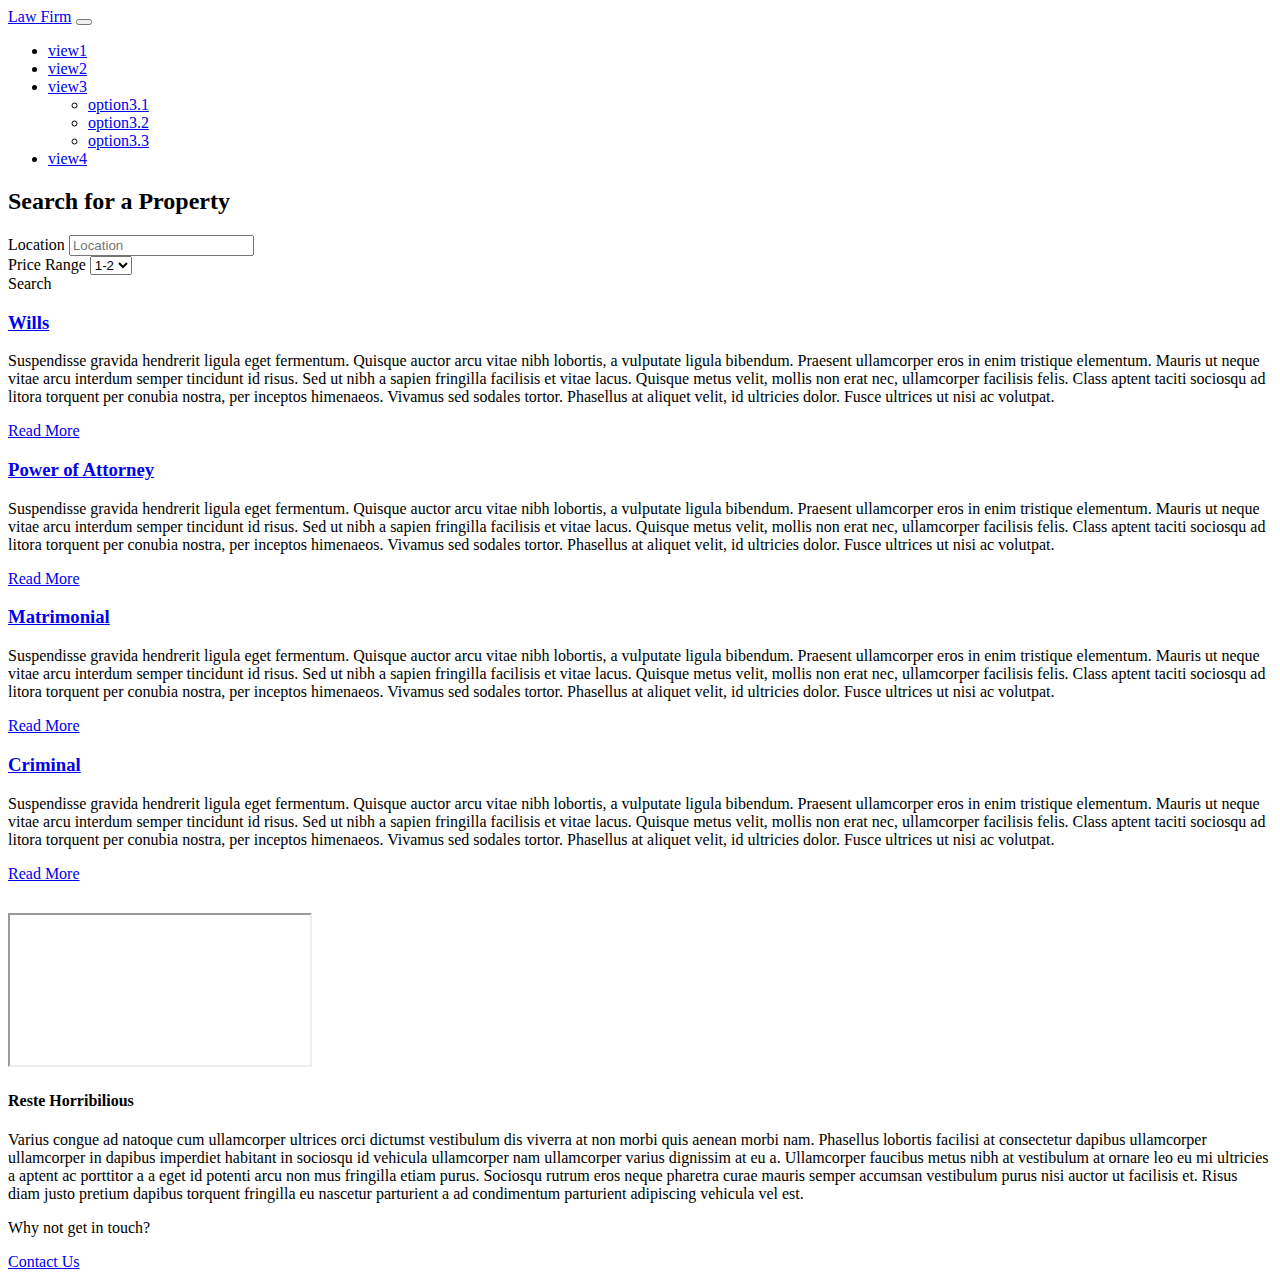
<file: bootstrap_page/index.html>
<!DOCTYPE html>
<html lang="en">
    <head>
        <meta charset="utf-8">
        <meta http-equiv="X-UA-Compatible" content="IE=edge">
        <meta name="viewport" content="width=device-width, initial-scale=1">
        <title>Video</title>

        <!-- Bootstrap -->
        <link rel="stylesheet" href="https://maxcdn.bootstrapcdn.com/bootstrap/3.3.6/css/bootstrap.min.css" integrity="sha384-1q8mTJOASx8j1Au+a5WDVnPi2lkFfwwEAa8hDDdjZlpLegxhjVME1fgjWPGmkzs7" crossorigin="anonymous">
        <link href="css/custom.css" rel="stylesheet">
    </head>
    <body>
      <div class="navbar navbar-inverse navbar-static-top">
          <div class="container">
            <a href="#" class="navbar-brand">Law Firm</a>
            <button class="navbar-toggle" data-toggle="collapse" data-target=".navHeaderCollapse">
                <span class="icon-bar"></span>
                <span class="icon-bar"></span>
                <span class="icon-bar"></span>
            </button>
            <div class="collapse navbar-collapse navHeaderCollapse">
              <ul class="nav navbar-nav navbar-right">
                    <li class="active"><a href="#">view1</a></li>
                    <li><a href="#">view2</a></li>
                    <li class="dropdown">
                        <a href="#" class="dropdown-toggle" data-toggle = "dropdown">view3 <b class="caret"></b></a>
                        <ul class="dropdown-menu">
                            <li><a href="#">option3.1</a></li>
                            <li><a href="#">option3.2</a></li>
                            <li><a href="#">option3.3</a></li>
                        </ul>
                    </li>
                    <li><a href="#">view4</a></li>
              </ul>
            </div>
          </div>
      </div> <!-- navbar end -->
      <div class="container">
          <div class="jumbotron">
            <h2>Search for a Property</h2>
              <form>
                <div class="form-group">
                  <label for="location">Location</label>
                  <input type="text" class="form-control" id="location" placeholder="Location">
                </div>
                <div class="form-group">
                  <label for="priceRange">Price Range</label>
                  <select class="form-control">
                    <option>1-2</option>
                    <option>2-3</option>
                    <option>3-4</option>
                    <option>4-5</option>
                    <option>5-6</option>
                  </select>
                </div>
            </form>
            <a class="btn btn-danger">Search</a>
          </div>
      </div><!--  jumbotron end -->

      <div class="container">
        <div class="row">
            <div class="col-md-3">
                <h3><a a href="#">Wills</a></h3>
                <p>Suspendisse gravida hendrerit ligula eget fermentum. Quisque auctor arcu vitae nibh lobortis, a vulputate ligula bibendum. Praesent ullamcorper eros in enim tristique elementum. Mauris ut neque vitae arcu interdum semper tincidunt id risus. Sed ut nibh a sapien fringilla facilisis et vitae lacus. Quisque metus velit, mollis non erat nec, ullamcorper facilisis felis. Class aptent taciti sociosqu ad litora torquent per conubia nostra, per inceptos himenaeos. Vivamus sed sodales tortor. Phasellus at aliquet velit, id ultricies dolor. Fusce ultrices ut nisi ac volutpat.</p>
                <a href="#" class="btn btn-default">Read More</a>
            </div>
            <div class="col-md-3">
                <h3><a a href="#">Power of Attorney</a></h3>
                <p>Suspendisse gravida hendrerit ligula eget fermentum. Quisque auctor arcu vitae nibh lobortis, a vulputate ligula bibendum. Praesent ullamcorper eros in enim tristique elementum. Mauris ut neque vitae arcu interdum semper tincidunt id risus. Sed ut nibh a sapien fringilla facilisis et vitae lacus. Quisque metus velit, mollis non erat nec, ullamcorper facilisis felis. Class aptent taciti sociosqu ad litora torquent per conubia nostra, per inceptos himenaeos. Vivamus sed sodales tortor. Phasellus at aliquet velit, id ultricies dolor. Fusce ultrices ut nisi ac volutpat.</p>
                <a href="#" class="btn btn-default">Read More</a>
            </div>
            <div class="col-md-3">
                <h3><a a href="#">Matrimonial</a></h3>
                <p>Suspendisse gravida hendrerit ligula eget fermentum. Quisque auctor arcu vitae nibh lobortis, a vulputate ligula bibendum. Praesent ullamcorper eros in enim tristique elementum. Mauris ut neque vitae arcu interdum semper tincidunt id risus. Sed ut nibh a sapien fringilla facilisis et vitae lacus. Quisque metus velit, mollis non erat nec, ullamcorper facilisis felis. Class aptent taciti sociosqu ad litora torquent per conubia nostra, per inceptos himenaeos. Vivamus sed sodales tortor. Phasellus at aliquet velit, id ultricies dolor. Fusce ultrices ut nisi ac volutpat.</p>
                <a href="#" class="btn btn-default">Read More</a>
            </div>
            <div class="col-md-3">
                <h3><a a href="#">Criminal</a></h3>
                <p>Suspendisse gravida hendrerit ligula eget fermentum. Quisque auctor arcu vitae nibh lobortis, a vulputate ligula bibendum. Praesent ullamcorper eros in enim tristique elementum. Mauris ut neque vitae arcu interdum semper tincidunt id risus. Sed ut nibh a sapien fringilla facilisis et vitae lacus. Quisque metus velit, mollis non erat nec, ullamcorper facilisis felis. Class aptent taciti sociosqu ad litora torquent per conubia nostra, per inceptos himenaeos. Vivamus sed sodales tortor. Phasellus at aliquet velit, id ultricies dolor. Fusce ultrices ut nisi ac volutpat.</p>
                <a href="#" class="btn btn-default">Read More</a>
            </div>
        </div>          
      </div>


      <div class="container" id="video">
            <div class="row">
                <div class="col-md-6 col-xs-5">
                    <div class="thumbnail">
                        <div class="embed-responsive embed-responsive-4by3">
                            <iframe class="embeded-responsive-item" src="https://www.youtube.com/embed/cqZGw_brmmg?autoplay=false"></iframe>
                        </div>
                        <div class="caption">
                            <h4>Reste Horribilious</h4>
                            <p>Varius congue ad natoque cum ullamcorper ultrices orci dictumst vestibulum dis viverra at non morbi quis aenean morbi nam. Phasellus lobortis facilisi at consectetur dapibus ullamcorper ullamcorper in dapibus imperdiet habitant in sociosqu id vehicula ullamcorper nam ullamcorper varius dignissim at eu a. Ullamcorper faucibus metus nibh at vestibulum at ornare leo eu mi ultricies a aptent ac porttitor a a eget id potenti arcu non mus fringilla etiam purus. Sociosqu rutrum eros neque pharetra curae mauris semper accumsan vestibulum purus nisi auctor ut facilisis et. Risus diam justo pretium dapibus torquent fringilla eu nascetur parturient a ad condimentum parturient adipiscing vehicula vel est.</p>
                        </div>
                    </div>
                </div>
            </div>
        </div>

        <div class="navbar navbar-default navbar-fixed-bottom">
            <div class="container">
                <p class="navbar-text pull-left">Why not get in touch?</p>
                <a href="http://mcewanfraserlegal.co.uk/site/contact" class="navbar-btn btn-success btn pull-right"> Contact Us</a>
            </div>
        </div>

    <script src="https://ajax.googleapis.com/ajax/libs/jquery/1.11.3/jquery.min.js"></script>
    <script src="https://maxcdn.bootstrapcdn.com/bootstrap/3.3.6/js/bootstrap.min.js" integrity="sha384-0mSbJDEHialfmuBBQP6A4Qrprq5OVfW37PRR3j5ELqxss1yVqOtnepnHVP9aJ7xS" crossorigin="anonymous"></script>
    </body>
</html>
</file>
<file: bootstrap_page/css/custom.css>
#video {
    padding-top: 30px;
}
</file>
